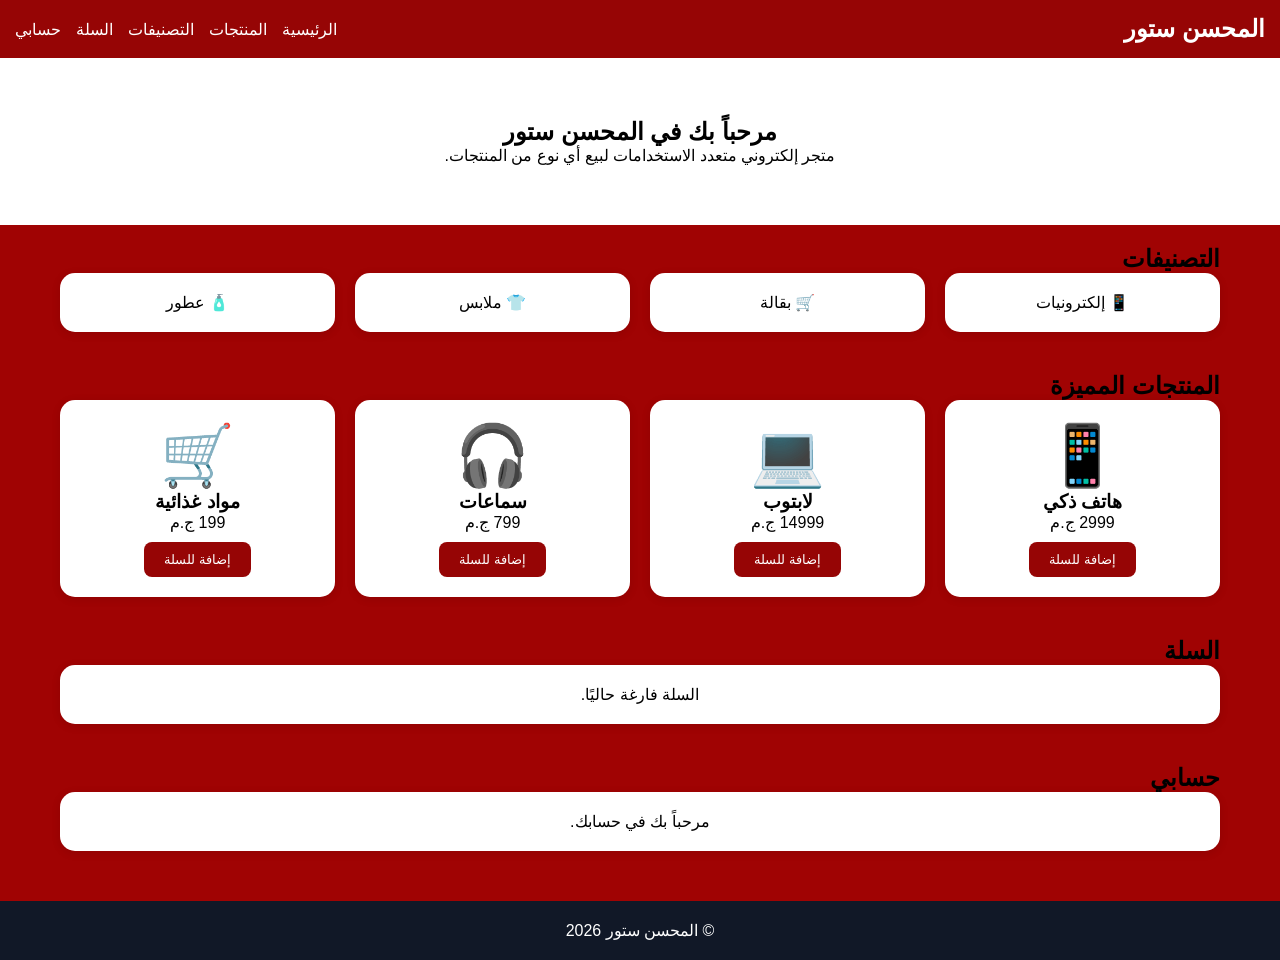
<file: index.html>
<!DOCTYPE html>
<html lang="ar" dir="rtl">
<head>
<meta charset="UTF-8">
<meta name="viewport" content="width=device-width, initial-scale=1.0">
<title>المحسن ستور</title>

<style>
*{
margin:0;
padding:0;
box-sizing:border-box;
font-family:Arial,sans-serif;
}

body{
background:#a00303;
}

header{
background:#960505;
color:white;
padding:15px;
}

nav{
display:flex;
justify-content:space-between;
align-items:center;
}

nav ul{
display:flex;
list-style:none;
gap:15px;
}

nav a{
color:white;
text-decoration:none;
}

.hero{
background:white;
padding:60px;
text-align:center;
}

.categories,
.products{
max-width:1200px;
margin:auto;
padding:20px;
}

.grid{
display:grid;
grid-template-columns:repeat(auto-fit,minmax(220px,1fr));
gap:20px;
}

.card{
background:white;
padding:20px;
border-radius:15px;
box-shadow:0 2px 10px rgba(0,0,0,.1);
text-align:center;
}

.card span{
font-size:60px;
}

button{
background:#960505;
color:white;
border:none;
padding:10px 20px;
border-radius:8px;
cursor:pointer;
margin-top:10px;
}

footer{
background:#111827;
color:white;
text-align:center;
padding:20px;
margin-top:30px;
}
html{scroll-behavior:smooth;}
</style>
<meta name="description" content="المحسن ستور - متجر إلكتروني للتسوق وشراء المنتجات بسهولة وأمان. اكتشف المنتجات والعروض واطلب أونلاين.">
<meta name="keywords" content="المحسن ستور, المحسن ستور مصر, متجر المحسن, متجر إلكتروني, تسوق أونلاين, شراء منتجات">
<meta name="robots" content="index, follow">
<link rel="canonical" href="https://elitephysics.github.io/elmohsenamr01/">
<meta property="og:type" content="website">
<meta property="og:site_name" content="المحسن ستور">
<meta property="og:title" content="المحسن ستور | متجر إلكتروني">
<meta property="og:description" content="تسوّق بسهولة من المحسن ستور واكتشف المنتجات والعروض.">
<meta property="og:url" content="https://elitephysics.github.io/elmohsenamr01/">
<meta name="twitter:card" content="summary">
<meta name="twitter:title" content="المحسن ستور | متجر إلكتروني">
<meta name="twitter:description" content="تسوّق بسهولة من المحسن ستور واكتشف المنتجات والعروض.">
<script type="application/ld+json">
{
  "@context":"https://schema.org",
  "@type":"Organization",
  "name":"المحسن ستور",
  "url":"https://elitephysics.github.io/elmohsenamr01/",
  "description":"متجر إلكتروني للتسوق وشراء المنتجات أونلاين.",
  "sameAs":[]
}
</script>
<script type="application/ld+json">
{
  "@context":"https://schema.org",
  "@type":"WebSite",
  "name":"المحسن ستور",
  "url":"https://elitephysics.github.io/elmohsenamr01/",
  "potentialAction":{
    "@type":"SearchAction",
    "target":{
      "@type":"EntryPoint",
      "urlTemplate":"https://elitephysics.github.io/elmohsenamr01/?q={search_term_string}"
    },
    "query-input":"required name=search_term_string"
  }
}
</script></head>

<body>

<header>
<nav>
<h1>المحسن ستور</h1>

<ul>
<li><a href="#home">الرئيسية</a></li>
<li><a href="#products">المنتجات</a></li>
<li><a href="#categories">التصنيفات</a></li>
<li><a href="#cart">السلة</a></li>
<li><a href="#account">حسابي</a></li>
</ul>
</nav>
</header>

<section class="hero" id="home">
<h2>مرحباً بك في المحسن ستور</h2>
<p>متجر إلكتروني متعدد الاستخدامات لبيع أي نوع من المنتجات.</p>
</section>

<section class="categories" id="categories">
<h2>التصنيفات</h2>

<div class="grid">
<div class="card">📱 إلكترونيات</div>
<div class="card">🛒 بقالة</div>
<div class="card">👕 ملابس</div>
<div class="card">🧴 عطور</div>
</div>
</section>

<section class="products" id="products">
<h2>المنتجات المميزة</h2>

<div class="grid">

<div class="card">
<span>📱</span>
<h3>هاتف ذكي</h3>
<p>2999 ج.م</p>
<button>إضافة للسلة</button>
</div>

<div class="card">
<span>💻</span>
<h3>لابتوب</h3>
<p>14999 ج.م</p>
<button>إضافة للسلة</button>
</div>

<div class="card">
<span>🎧</span>
<h3>سماعات</h3>
<p>799 ج.م</p>
<button>إضافة للسلة</button>
</div>

<div class="card">
<span>🛒</span>
<h3>مواد غذائية</h3>
<p>199 ج.م</p>
<button>إضافة للسلة</button>
</div>

</div>
</section>


<section class="categories" id="cart">
<h2>السلة</h2>
<div class="card">
<p>السلة فارغة حاليًا.</p>
</div>
</section>

<section class="categories" id="account">
<h2>حسابي</h2>
<div class="card">
<p>مرحباً بك في حسابك.</p>
</div>
</section>

<footer>
© المحسن ستور 2026
</footer>

</body>
</html>
</file>
